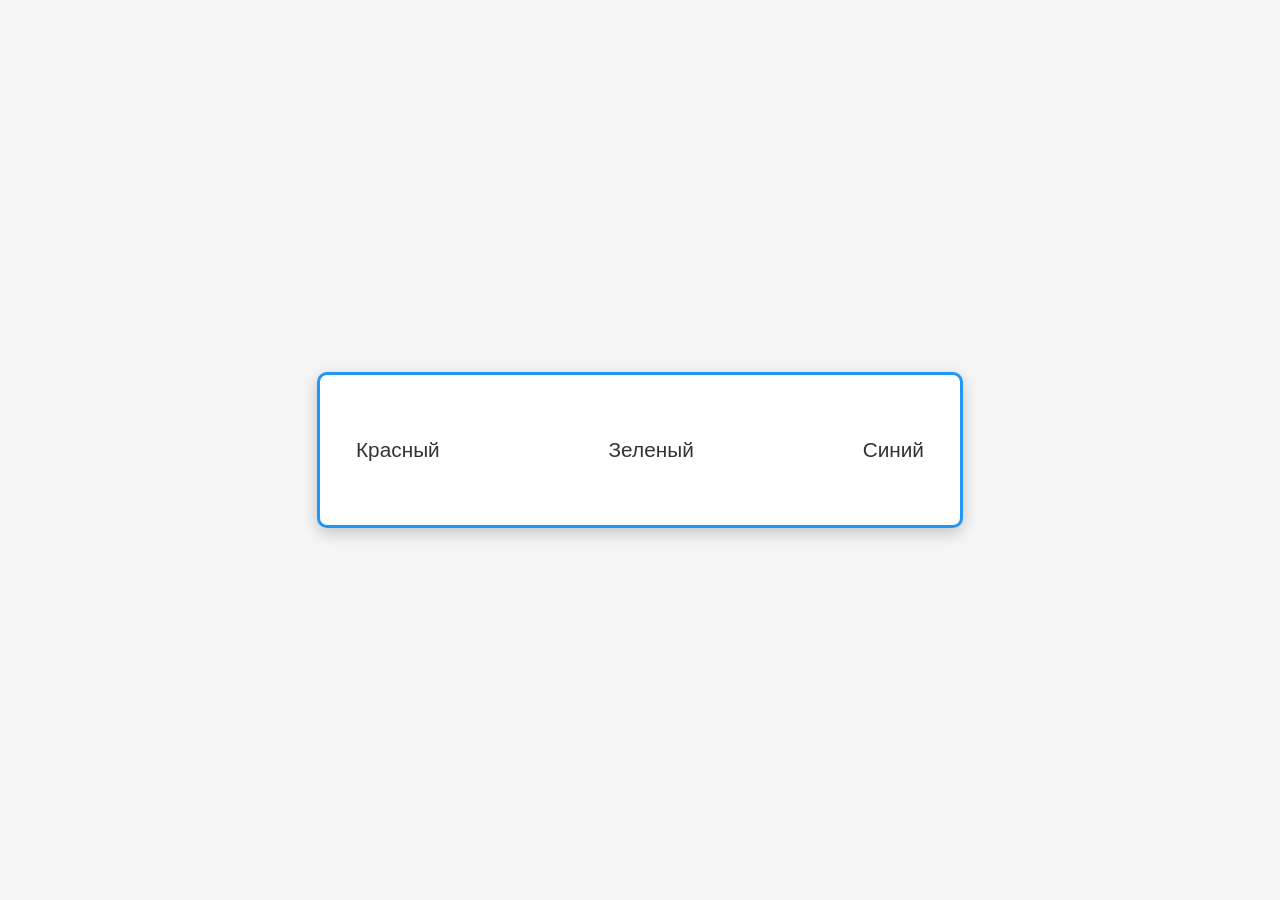
<file: Новая папка/index2.html>
<!DOCTYPE html>
<html lang="ru">
<head>
    <meta charset="UTF-8">
    <meta name="viewport" content="width=device-width, initial-scale=1.0">
    <title>Три слова в одной линии по углам</title>
    <style>
        body {
            margin: 0;
            min-height: 100vh;
            display: flex;
            justify-content: center;
            align-items: center;
            background-color: #f5f5f5;
            font-family: 'Segoe UI', Tahoma, Geneva, Verdana, sans-serif;
        }

        /* Основной блок */
        .block {
            width: 600px;
            height: 150px;
            background-color: #ffffff;
            border: 3px solid #2196F3;
            border-radius: 10px;
            box-shadow: 0 5px 15px rgba(0,0,0,0.2);
            
            /* Включаем Flexbox для выравнивания в одну линию */
            display: flex;
            justify-content: space-between; /* Равномерно распределяет элементы: первый слева, последний справа */
            align-items: center; /* Выравнивает по вертикали по центру */
            
            /* Отступы внутри блока, чтобы слова не прилипали к краям */
            padding: 0 20px;
            
            /* Для текста в центре (если добавим) */
            color: #333;
            
            font-size: 1.3rem;
        }

        /* Стили для каждого слова */
        .word {
           
            padding: 8px 16px;
            border-radius: 20px;
           
            
        }

        /* Можно задать разные фоны для наглядности (опционально) */
        .word-left {
            /* Желтый */
           
        }
        .word-center {
            
            border-color: #1b5e20;
            
        }
        .word-right {
             /* Красный */
            border-color: #b71c1c;
            
        }

        /* Дополнительно: текст-подсказка */
        
    </style>
</head>
<body>
    <div class="block">
        <span class="word word-left">Красный</span>   <!-- Слева -->
        <span class="word word-center">Зеленый</span> <!-- По центру -->
        <span class="word word-right">Синий</span>    <!-- Справа -->
    </div>
    
  
</body>
</html>
</file>
